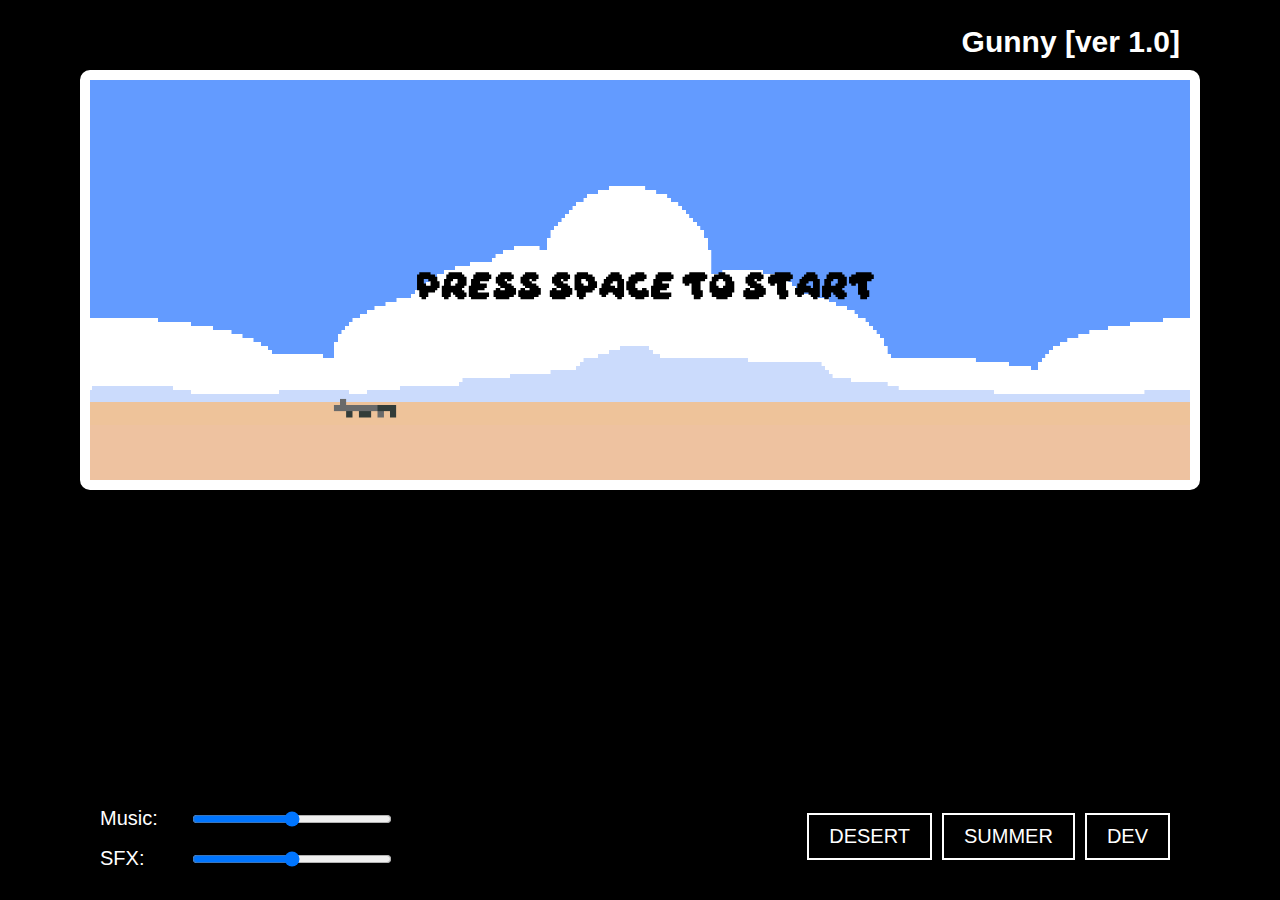
<file: index.html>
<!DOCTYPE html>
<html lang="en">
<head>
    <meta charset="UTF-8">
    <meta name="viewport" content="width=device-width, initial-scale=1.0">
    <title>Gunny</title>
    <link rel="stylesheet" type="text/css" href="style/style.css">
    <script src="libraries/p5.min.js"></script>
    <script src="libraries/p5.sound.min.js"></script>
</head>
<body>
    <script src="js/sketch.js"></script>
    <script src="js/player.js"></script>
    <script src="js/enemy.js"></script>
    <script src="js/bullets.js"></script>
    <script src="js/display.js"></script>
    <script src="js/cookie.js"></script>
    <script src="js/cheat.js"></script>

    <h1>Gunny [ver 1.0]</h1>

    <div class="controlWrapper">
        <div class="controlMusic">
            <label for="musicVolume">Music:</label>
            <input type="range" id="musicVolume" min="0" max="1" step="0.01" value="0.5">
        </div>
        
        <div class="controlSFX">
            <label for="sfxVolume">SFX:</label>
            <input type="range" id="sfxVolume" min="0" max="1" step="0.01" value="0.5">
        </div>
    </div>

    <div class="themeSelector">
        <button id="theme1" class="themeButton desert">DESERT</button>
        <button id="theme2" class="themeButton summer">SUMMER</button>
        <button id="theme3" class="themeButton dev">DEV</button>
    </div>
</body>
</html>
</file>
<file: style/style.css>
html, body {
  margin: 0;
  padding: 0;
  background-color: #000000;
  font-family: 'Gill Sans', 'Gill Sans MT', Calibri, 'Trebuchet MS', sans-serif
}

canvas {
  display: flex;
  margin: 70px auto;
  border: 10px solid rgb(255, 255, 255);
  border-radius: 10px;
}

h1 {
  position: absolute;
  top: 5px;
  right: 100px;
  color: white;
  font-size: 30px;
}

h2 {
  position: absolute;
  top: 5px;
  left: 100px;
  color: white;
  font-size: 30px;
}

.username h1 {
  position: absolute;
  top: 5px;
  left: 100px;
  color: white;
  font-size: 30px;
}

.controlSFX {
  position: absolute;
  display: flex;
  align-items: center;
  bottom: 30px;
  left: 100px;
}

.controlMusic {
  position: absolute;
  display: flex;
  align-items: center;
  bottom: 70px;
  left: 100px;
}

.controlMusic label {
  color: white;
  font-size: 20px;
  margin-right: 10px;
}

.controlSFX label {
  color: white;
  font-size: 20px;
  margin-right: 10px;
}

input[type="range"] {
  position: absolute;
  left: 90px;
  width: 200px;
}


.themeSelector {
  position: absolute;
  display: flex;
  align-items: center;
  bottom: 40px;
  right: 100px;
}

.themeButton {
  background-color: transparent;
  border: 2px solid white;
  color: white;
  font-family: 'Gill Sans', 'Gill Sans MT', Calibri, 'Trebuchet MS', sans-serif;
  font-size: 20px;
  padding: 10px 20px;
  margin-right: 10px;
  cursor: pointer;
  transition: background-color 0.3s, border-color 0.3s, color 0.3s;
}

.themeButton:hover {
  background-color: rgba(255, 255, 255, 0.2);
}

.themeButton:active {
  background-color: rgba(255, 255, 255, 0.4);
}
</file>
